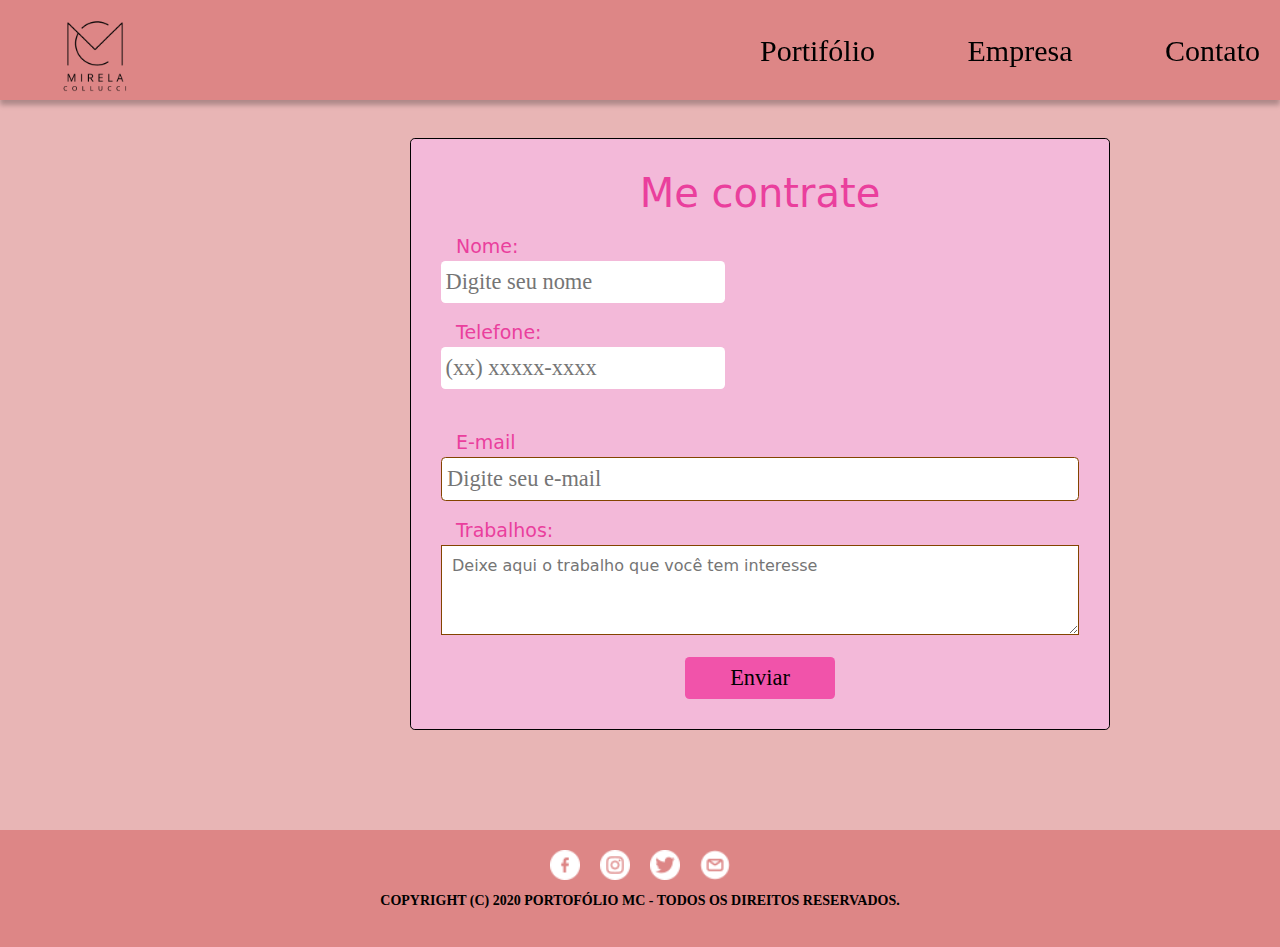
<file: html/faleconosco.html>
<!DOCTYPE html>
<html lang="pt-br">
<head>
    <meta charset="UTF-8">
    <meta name="viewport" content="width=device-width, initial-scale=1.0">
    <title> Portifólio MC </title> 
    <link rel="stylesheet" href="https://cdn.jsdelivr.net/npm/bootstrap@5.3.3/dist/css/bootstrap.min.css">
    <link rel="stylesheet" href="../css/faleconosco.css"> 
    <link rel="shortcut icon" href="../imagens/MC.png" type="image/x-icon">
</head>
<body>
    <header>
        
        <div class="topo-conteudo">
            <a href="../index.html"> <img class="logotipo-logo" src="../imagens/logo-mc.png" alt="Logotipo Ótica" class="logo" ></a>
            <form action="#" method="post">
            </form> 
            
            <nav>
                <ul class="menu">
                    <li>
                        <a href="../index.html">Portifólio</a>
                        
                    </li>

                    <li>
                        <a href="sobre.html">Empresa</a>
                    </li>

                    <li>
                        <a href="faleconosco.html">Contato</a>
                    </li>
                </ul>
            </nav>
        </div>
    </header>

    <div class="Banner">
        <div class="texto-banner">
            <h2>Contato</h2>
        </div>
    </div>
    <form class="formulario" method="post">

        <h2>Me contrate</h2>
        <div class="field">
            <label for="nome">Nome:</label>
            <input type="text" id="nome" name="nome" placeholder="Digite seu nome" required>
        </div>

        <div class="field">
            <label for="telefone">Telefone:</label>
            <input type="tel" id="phone" name="phone" placeholder="(xx) xxxxx-xxxx" pattern="[0-9]{2}-[0-9]{5}-[0-9]{4}" required><br><br>
        
        </div>
      
        <div class="field">
            <label for="usuario">E-mail</label>
            <input type="email" id="usuario" autocomplete="on"placeholder="Digite seu e-mail"> 
        </div>


        <div class="field">
            <label for="mensagem">Trabalhos:</label>
            <textarea name="mensagem" id="mensagem" placeholder="Deixe aqui o trabalho que você tem interesse" required></textarea>
        </div>
        <input type="submit" name="acao" value="Enviar">
    </form>




    <div class="banner-rodape">  
   
        <footer>
            <div class="icon">
                <a href="https://pt-br.facebook.com/"> <img src="../imagens/facebook 1.png" alt="" class="redes" ></a>
                <a href="https://www.instagram.com/"><img src="../imagens/instagram 2.png" alt="" class="redes"></a>
                <a href="https://twitter.com/login?lang=pt"><img src="../imagens/twitter 1.png" alt="" class="redes"></a>                <a href="faleconosco.html"><img src="../imagens/e-mail.png" alt="" class="redes"></a>
     
     
            </div>
            <div>
                <p class="texto-rodape">COPYRIGHT (C) 2020 PORTOFÓLIO MC - TODOS OS DIREITOS RESERVADOS.</p>
               
     
            </div>
           
        </footer>
</file>
<file: css/faleconosco.css>
* {
    margin: 0;
    padding: 0;
    box-sizing: border-box;
}

body {
    background-color: #e8b5b5;

}

.logotipo-logo {
    width: 190px;
    margin-top: 20px;
}
/* -------------------------------------------------------------CABEÇALHO------------------------------------------------------------------------------------------- */
/* Ajustar o z-index do header para garantir que o menu esteja acima do carrossel */
header {
    position: fixed;
    top: 0;
    left: 0;
    width: 100%;
    background-color: #dd8686;
    box-shadow: 0px 5px 5px rgba(0, 0, 0, 0.25);
    z-index: 1000;
    /* Garanta que o header tenha um z-index maior que o carrossel */
}


.topo-conteudo{
    width: 100%;
    height: 100px;
    margin: auto;
    display: flex;
    justify-content: space-between;
    align-items: center;
}


nav{
    padding: 40px 20px 40px 0;
}

.menu{
    list-style: none;
    width: 500px;
    display: flex;
    justify-content: space-between;
    margin: 0;
    padding: 0;
}
.search-box-input {
    margin: 0;
    padding: 6px;
}

.menu a{
    font-family:'Times New Roman', Times, serif;
    font-style: normal;
    font-weight: normal;
    font-size: 30px;
    text-decoration: none;
    color: black;
}
.menu a:hover{
    
    font-weight: bold;
    /* border-top: 1px solid #813566;
    padding: 10px;
    border-bottom:1px solid #813566;
    color: #813566; */
}

form{
    border-radius: 0.3em;
    padding: 0.3em;
 
}

form input,
form button {
    font-size: 1.4em;
    border-radius: 0.2em;
    border: none;
    padding: 0.2em;
    font-family: 'Times New Roman', Times, serif;
 
}
 
form button {
    cursor: pointer;
    background: none;
    color: rgb(238, 109, 180);
 
}
 

main {
    width: 100%; /* Garante que o main ocupe toda a largura disponível */
    padding: 100px 0; /* Ajuste o padding conforme necessário */
    margin: 0 auto;
}


footer {
    background-color: #dd8686;
    display: flex;
    flex-direction: column;
    /* Alinha os itens em coluna */
    align-items: center;
    /* Centraliza os itens horizontalmente */
    width: 100%;
    padding: 20px 0;
    /* Adiciona um pouco de padding vertical */
}

.icon {
    display: flex;
    justify-content: center; /* Alinha os ícones horizontalmente */
    margin-bottom: 10px; /* Espaçamento entre ícones e o texto do rodapé */
}

.redes {
    margin: 0 10px; /* Ajusta o espaçamento entre ícones */
    height: 30px;
    width: 30px;
}

.texto-rodape {
    font-family: Raleway;
    font-size: 14px;
    font-style: normal;
    font-weight: 600;
    color: black;
    text-transform: uppercase;
    text-align: center;
    /* Garante que o texto está centralizado */
}




.formulario {
    width: 700px;
    margin: 100px 410px 100px 410px;
    padding: 30px;
    border: 1px solid #000000;
    color: rgb(234, 63, 157);
    background-color: #ffffff;
    padding: 80px 10 80px 10;
    background-color: rgb(243, 185, 217);
}

.field {
    width: 100%;
    margin: 15px 0;
}

.field label,
.field span {
    padding-left: 15px;
    font-size: 19px;
    width: 100%;
}

.formulario h2 {
    text-align: center;
    font-size: 40px;
}


/* input[type=text], */
input[type=email],


textarea {
    width: 100%;
    padding-left: 5px;
    border: 1px solid #834400;
}

textarea {
    line-height: 20px;
    padding: 10px;
    height: 90px;
 
}

input[type=submit] {
    display: block;
    background-color: rgb(241, 83, 170);
    width: 150px;
    margin: 0 auto;
}
</file>
